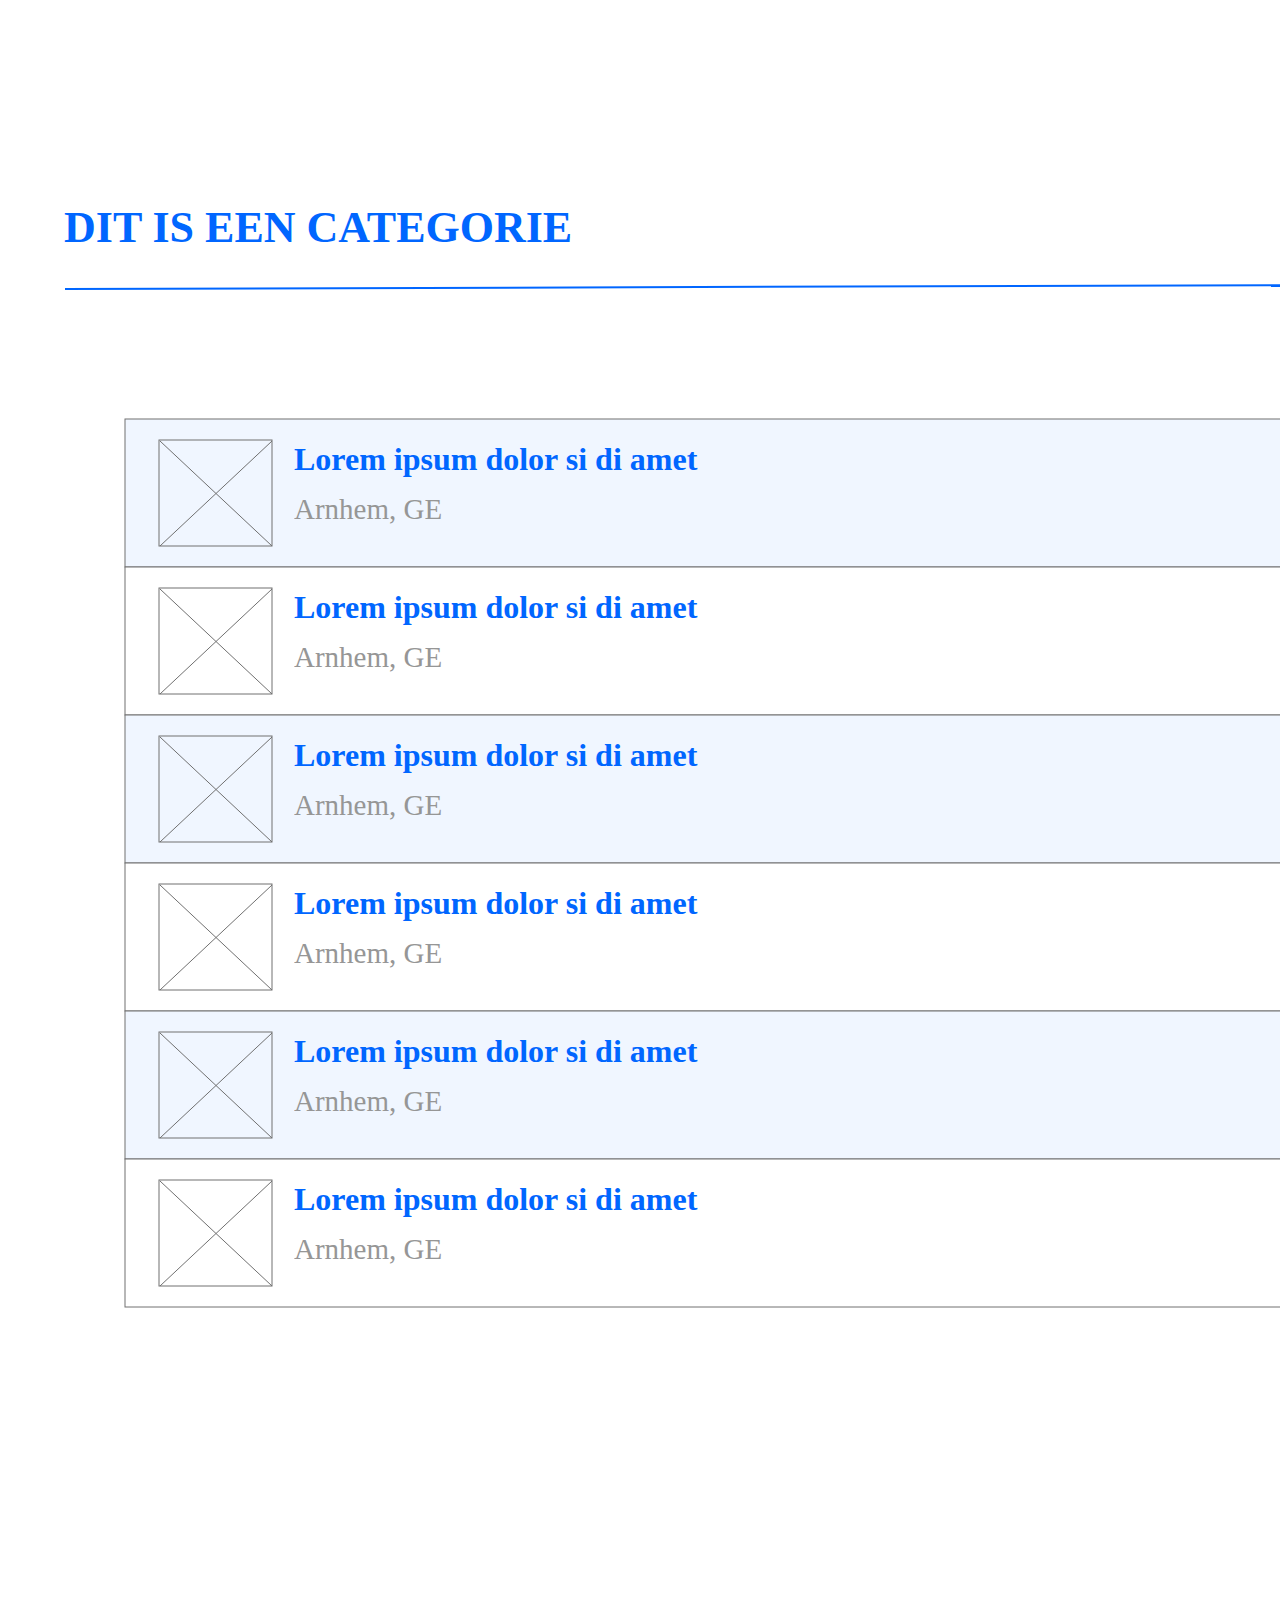
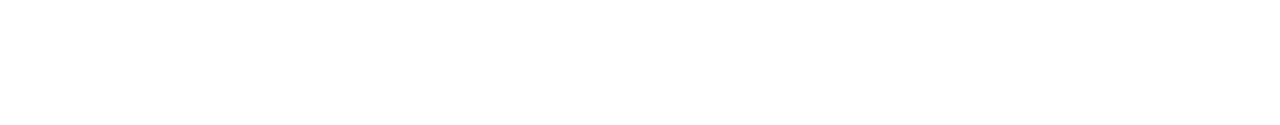
<file: Assets/Resultaten.html>
<!DOCTYPE html>
<html>
<head>
<meta charset="utf-8"/>
<meta http-equiv="X-UA-Compatible" content="IE=edge"/>
<title>catorgory page</title>
<link rel="stylesheet" type="text/css" href="style-categorie.css">
</head>
<body>
<div id="Resultaten">
	<div id="Zoekresultaten">
		<div id="Zoekresultaat__b_">
			<svg class="Rectangle_23">
				<rect id="Rectangle_23" rx="0" ry="0" x="0" y="0" width="1718" height="148">
				</rect>
			</svg>
			<svg class="Rectangle_24">
				<rect id="Rectangle_24" rx="0" ry="0" x="0" y="0" width="113" height="106">
				</rect>
			</svg>
			<svg class="Line_12">
				<path id="Line_12" d="M 0 0 L 112 105">
				</path>
			</svg>
			<svg class="Line_13">
				<path id="Line_13" d="M 112 0 L 0 105">
				</path>
			</svg>
			<div id="Lorem_ipsum_dolor_si_di_amet">
				<span>Lorem ipsum dolor si di amet</span>
			</div>
			<div id="Arnhem__GE">
				<span>Arnhem, GE</span>
			</div>
			<div id="_123_45">
				<span>€123,45</span>
			</div>
			<svg class="Rectangle_26">
				<rect id="Rectangle_26" rx="0" ry="0" x="0" y="0" width="161" height="57">
				</rect>
			</svg>
			<div id="Bekijk">
				<span>Bekijk</span>
			</div>
		</div>
		<div id="Zoekresultaat__w_">
			<svg class="Rectangle_23_A3_Rectangle_4">
				<rect id="Rectangle_23_A3_Rectangle_4" rx="0" ry="0" x="0" y="0" width="1718" height="148">
				</rect>
			</svg>
			<svg class="Rectangle_24_A3_Rectangle_5">
				<rect id="Rectangle_24_A3_Rectangle_5" rx="0" ry="0" x="0" y="0" width="113" height="106">
				</rect>
			</svg>
			<svg class="Line_12_A3_Line_3">
				<path id="Line_12_A3_Line_3" d="M 0 0 L 112 105">
				</path>
			</svg>
			<svg class="Line_13_A3_Line_4">
				<path id="Line_13_A3_Line_4" d="M 112 0 L 0 105">
				</path>
			</svg>
			<div id="Lorem_ipsum_dolor_si_di_amet_A3_Text_5">
				<span>Lorem ipsum dolor si di amet</span>
			</div>
			<div id="Arnhem__GE_A3_Text_6">
				<span>Arnhem, GE</span>
			</div>
			<div id="_123_45_A3_Text_7">
				<span>€123,45</span>
			</div>
			<svg class="Rectangle_26_A3_Rectangle_6">
				<rect id="Rectangle_26_A3_Rectangle_6" rx="0" ry="0" x="0" y="0" width="161" height="57">
				</rect>
			</svg>
			<div id="Bekijk_A3_Text_8">
				<span>Bekijk</span>
			</div>
		</div>
		<div id="Zoekresultaat__b__A3_Group_4">
			<svg class="Rectangle_23_A3_Rectangle_7">
				<rect id="Rectangle_23_A3_Rectangle_7" rx="0" ry="0" x="0" y="0" width="1718" height="148">
				</rect>
			</svg>
			<svg class="Rectangle_24_A3_Rectangle_8">
				<rect id="Rectangle_24_A3_Rectangle_8" rx="0" ry="0" x="0" y="0" width="113" height="106">
				</rect>
			</svg>
			<svg class="Line_12_A3_Line_5">
				<path id="Line_12_A3_Line_5" d="M 0 0 L 112 105">
				</path>
			</svg>
			<svg class="Line_13_A3_Line_6">
				<path id="Line_13_A3_Line_6" d="M 112 0 L 0 105">
				</path>
			</svg>
			<div id="Lorem_ipsum_dolor_si_di_amet_A3_Text_9">
				<span>Lorem ipsum dolor si di amet</span>
			</div>
			<div id="Arnhem__GE_A3_Text_10">
				<span>Arnhem, GE</span>
			</div>
			<div id="_123_45_A3_Text_11">
				<span>€123,45</span>
			</div>
			<svg class="Rectangle_26_A3_Rectangle_9">
				<rect id="Rectangle_26_A3_Rectangle_9" rx="0" ry="0" x="0" y="0" width="161" height="57">
				</rect>
			</svg>
			<div id="Bekijk_A3_Text_12">
				<span>Bekijk</span>
			</div>
		</div>
		<div id="Zoekresultaat__w__A3_Group_5">
			<svg class="Rectangle_23_A3_Rectangle_10">
				<rect id="Rectangle_23_A3_Rectangle_10" rx="0" ry="0" x="0" y="0" width="1718" height="148">
				</rect>
			</svg>
			<svg class="Rectangle_24_A3_Rectangle_11">
				<rect id="Rectangle_24_A3_Rectangle_11" rx="0" ry="0" x="0" y="0" width="113" height="106">
				</rect>
			</svg>
			<svg class="Line_12_A3_Line_7">
				<path id="Line_12_A3_Line_7" d="M 0 0 L 112 105">
				</path>
			</svg>
			<svg class="Line_13_A3_Line_8">
				<path id="Line_13_A3_Line_8" d="M 112 0 L 0 105">
				</path>
			</svg>
			<div id="Lorem_ipsum_dolor_si_di_amet_A3_Text_13">
				<span>Lorem ipsum dolor si di amet</span>
			</div>
			<div id="Arnhem__GE_A3_Text_14">
				<span>Arnhem, GE</span>
			</div>
			<div id="_123_45_A3_Text_15">
				<span>€123,45</span>
			</div>
			<svg class="Rectangle_26_A3_Rectangle_12">
				<rect id="Rectangle_26_A3_Rectangle_12" rx="0" ry="0" x="0" y="0" width="161" height="57">
				</rect>
			</svg>
			<div id="Bekijk_A3_Text_16">
				<span>Bekijk</span>
			</div>
		</div>
		<div id="Zoekresultaat__b__A3_Group_6">
			<svg class="Rectangle_23_A3_Rectangle_13">
				<rect id="Rectangle_23_A3_Rectangle_13" rx="0" ry="0" x="0" y="0" width="1718" height="148">
				</rect>
			</svg>
			<svg class="Rectangle_24_A3_Rectangle_14">
				<rect id="Rectangle_24_A3_Rectangle_14" rx="0" ry="0" x="0" y="0" width="113" height="106">
				</rect>
			</svg>
			<svg class="Line_12_A3_Line_9">
				<path id="Line_12_A3_Line_9" d="M 0 0 L 112 105">
				</path>
			</svg>
			<svg class="Line_13_A3_Line_10">
				<path id="Line_13_A3_Line_10" d="M 112 0 L 0 105">
				</path>
			</svg>
			<div id="Lorem_ipsum_dolor_si_di_amet_A3_Text_17">
				<span>Lorem ipsum dolor si di amet</span>
			</div>
			<div id="Arnhem__GE_A3_Text_18">
				<span>Arnhem, GE</span>
			</div>
			<div id="_123_45_A3_Text_19">
				<span>€123,45</span>
			</div>
			<svg class="Rectangle_26_A3_Rectangle_15">
				<rect id="Rectangle_26_A3_Rectangle_15" rx="0" ry="0" x="0" y="0" width="161" height="57">
				</rect>
			</svg>
			<div id="Bekijk_A3_Text_20">
				<span>Bekijk</span>
			</div>
		</div>
		<div id="Zoekresultaat__w__A3_Group_7">
			<svg class="Rectangle_23_A3_Rectangle_16">
				<rect id="Rectangle_23_A3_Rectangle_16" rx="0" ry="0" x="0" y="0" width="1718" height="148">
				</rect>
			</svg>
			<svg class="Rectangle_24_A3_Rectangle_17">
				<rect id="Rectangle_24_A3_Rectangle_17" rx="0" ry="0" x="0" y="0" width="113" height="106">
				</rect>
			</svg>
			<svg class="Line_12_A3_Line_11">
				<path id="Line_12_A3_Line_11" d="M 0 0 L 112 105">
				</path>
			</svg>
			<svg class="Line_13_A3_Line_12">
				<path id="Line_13_A3_Line_12" d="M 112 0 L 0 105">
				</path>
			</svg>
			<div id="Lorem_ipsum_dolor_si_di_amet_A3_Text_21">
				<span>Lorem ipsum dolor si di amet</span>
			</div>
			<div id="Arnhem__GE_A3_Text_22">
				<span>Arnhem, GE</span>
			</div>
			<div id="_123_45_A3_Text_23">
				<span>€123,45</span>
			</div>
			<svg class="Rectangle_26_A3_Rectangle_18">
				<rect id="Rectangle_26_A3_Rectangle_18" rx="0" ry="0" x="0" y="0" width="161" height="57">
				</rect>
			</svg>
			<div id="Bekijk_A3_Text_24">
				<span>Bekijk</span>
			</div>
		</div>
	</div>
	<svg class="Line_10">
		<path id="Line_10" d="M 0 4 L 1296 0">
		</path>
	</svg>
	<div id="DIT_IS_EEN_CATEGORIE">
		<span>DIT IS EEN CATEGORIE</span>
	</div>
</div>
</body>
</html>
</file>
<file: Assets/style-categorie.css>
body {
		margin: 0;
		padding: 0;
	}
	:root {
		--web-view-ids: Resultaten;
	}
	#Resultaten * {
		margin: 0;
		padding: 0;
	}
	#Resultaten {
		position: absolute;
		box-sizing: border-box;
		background: #E5E5E5;
		width: 100%;
		height: 1725px;
		background-color: rgba(255,255,255,1);
		overflow: hidden;
		margin: 0;
		padding: 0;
		opacity: 1;
		--web-view-name: Resultaten;
		--web-view-id: Resultaten;
		--web-enable-deep-linking: true;
	}
	#Zoekresultaten {
		opacity: 1;
		position: absolute;
		width: 100%;
		height: 888px;
		left: 125px;
		top: 419px;
		overflow: visible;
	}
	#Zoekresultaat__b_ {
		opacity: 1;
		position: absolute;
		width: 1718px;
		height: 148px;
		left: 0px;
		top: 0px;
		overflow: visible;
	}
	#Rectangle_23 {
		opacity: 1;
		fill: rgba(240,246,255,1);
		stroke: rgb(112, 112, 112);
		stroke-width: 1px;
		stroke-linejoin: miter;
		stroke-linecap: butt;
		stroke-miterlimit: 4;
		shape-rendering: auto;
	}
	.Rectangle_23 {
		position: absolute;
		overflow: visible;
		width: 1718px;
		height: 148px;
		left: 0px;
		top: 0px;
	}
	#Rectangle_24 {
		opacity: 1;
		fill: transparent;
		stroke: rgb(112, 112, 112);
		stroke-width: 1px;
		stroke-linejoin: miter;
		stroke-linecap: butt;
		stroke-miterlimit: 4;
		shape-rendering: auto;
	}
	.Rectangle_24 {
		position: absolute;
		overflow: visible;
		width: 113px;
		height: 106px;
		left: 34px;
		top: 21px;
	}
	#Line_12 {
		opacity: 1;
		fill: transparent;
		stroke: rgb(112, 112, 112);
		stroke-width: 1px;
		stroke-linejoin: miter;
		stroke-linecap: butt;
		stroke-miterlimit: 4;
		shape-rendering: auto;
	}
	.Line_12 {
		overflow: visible;
		position: absolute;
		top: 21.5px;
		left: 34.5px;
		width: 112.684px;
		height: 105.73px;
	}
	#Line_13 {
		opacity: 1;
		fill: transparent;
		stroke: rgb(112, 112, 112);
		stroke-width: 1px;
		stroke-linejoin: miter;
		stroke-linecap: butt;
		stroke-miterlimit: 4;
		shape-rendering: auto;
	}
	.Line_13 {
		overflow: visible;
		position: absolute;
		top: 21.5px;
		left: 34.5px;
		width: 112.684px;
		height: 105.73px;
	}
	#Lorem_ipsum_dolor_si_di_amet {
		opacity: 1;
		position: absolute;
		left: 169px;
		top: 22px;
		box-sizing: border-box;
		margin: 0;
		padding: 0;
		overflow: hidden;
		width: 506px;
		height: 52px;
		text-align: left;
		font-family: Segoe UI;
		font-style: normal;
		font-weight: bold;
		font-size: 32px;
		color: rgba(0,102,255,1);
	}
	#Arnhem__GE {
		opacity: 1;
		position: absolute;
		left: 169px;
		top: 74px;
		box-sizing: border-box;
		margin: 0;
		padding: 0;
		overflow: hidden;
		width: 446px;
		height: 35px;
		text-align: left;
		font-family: Segoe UI;
		font-style: normal;
		font-weight: normal;
		font-size: 29px;
		color: rgba(150,150,150,1);
	}
	#_123_45 {
		opacity: 1;
		position: absolute;
		left: 1301px;
		top: 38px;
		box-sizing: border-box;
		margin: 0;
		padding: 0;
		overflow: hidden;
		width: 185px;
		height: 71px;
		text-align: right;
		font-family: Segoe UI;
		font-style: normal;
		font-weight: bold;
		font-size: 48px;
		color: rgba(0,102,255,1);
	}
	#Rectangle_26 {
		opacity: 1;
		fill: rgba(0,102,255,1);
	}
	.Rectangle_26 {
		position: absolute;
		overflow: visible;
		width: 161px;
		height: 57px;
		left: 1522px;
		top: 45px;
	}
	#Bekijk {
		opacity: 1;
		position: absolute;
		left: 1532px;
		top: 53px;
		box-sizing: border-box;
		margin: 0;
		padding: 0;
		overflow: hidden;
		width: 140px;
		height: 37px;
		text-align: center;
		font-family: Segoe UI;
		font-style: normal;
		font-weight: bold;
		font-size: 29px;
		color: rgba(255,255,255,1);
	}
	#Zoekresultaat__w_ {
		opacity: 1;
		position: absolute;
		width: 1718px;
		height: 148px;
		left: 0px;
		top: 148px;
		overflow: visible;
	}
	#Rectangle_23_A3_Rectangle_4 {
		opacity: 1;
		fill: rgba(255,255,255,1);
		stroke: rgb(112, 112, 112);
		stroke-width: 1px;
		stroke-linejoin: miter;
		stroke-linecap: butt;
		stroke-miterlimit: 4;
		shape-rendering: auto;
	}
	.Rectangle_23_A3_Rectangle_4 {
		position: absolute;
		overflow: visible;
		width: 1718px;
		height: 148px;
		left: 0px;
		top: 0px;
	}
	#Rectangle_24_A3_Rectangle_5 {
		opacity: 1;
		fill: transparent;
		stroke: rgb(112, 112, 112);
		stroke-width: 1px;
		stroke-linejoin: miter;
		stroke-linecap: butt;
		stroke-miterlimit: 4;
		shape-rendering: auto;
	}
	.Rectangle_24_A3_Rectangle_5 {
		position: absolute;
		overflow: visible;
		width: 113px;
		height: 106px;
		left: 34px;
		top: 21px;
	}
	#Line_12_A3_Line_3 {
		opacity: 1;
		fill: transparent;
		stroke: rgb(112, 112, 112);
		stroke-width: 1px;
		stroke-linejoin: miter;
		stroke-linecap: butt;
		stroke-miterlimit: 4;
		shape-rendering: auto;
	}
	.Line_12_A3_Line_3 {
		overflow: visible;
		position: absolute;
		top: 21.5px;
		left: 34.5px;
		width: 112.684px;
		height: 105.729px;
	}
	#Line_13_A3_Line_4 {
		opacity: 1;
		fill: transparent;
		stroke: rgb(112, 112, 112);
		stroke-width: 1px;
		stroke-linejoin: miter;
		stroke-linecap: butt;
		stroke-miterlimit: 4;
		shape-rendering: auto;
	}
	.Line_13_A3_Line_4 {
		overflow: visible;
		position: absolute;
		top: 21.5px;
		left: 34.5px;
		width: 112.684px;
		height: 105.729px;
	}
	#Lorem_ipsum_dolor_si_di_amet_A3_Text_5 {
		opacity: 1;
		position: absolute;
		left: 169px;
		top: 22px;
		box-sizing: border-box;
		margin: 0;
		padding: 0;
		overflow: hidden;
		width: 506px;
		height: 52px;
		text-align: left;
		font-family: Segoe UI;
		font-style: normal;
		font-weight: bold;
		font-size: 32px;
		color: rgba(0,102,255,1);
	}
	#Arnhem__GE_A3_Text_6 {
		opacity: 1;
		position: absolute;
		left: 169px;
		top: 74px;
		box-sizing: border-box;
		margin: 0;
		padding: 0;
		overflow: hidden;
		width: 446px;
		height: 35px;
		text-align: left;
		font-family: Segoe UI;
		font-style: normal;
		font-weight: normal;
		font-size: 29px;
		color: rgba(150,150,150,1);
	}
	#_123_45_A3_Text_7 {
		opacity: 1;
		position: absolute;
		left: 1301px;
		top: 38px;
		box-sizing: border-box;
		margin: 0;
		padding: 0;
		overflow: hidden;
		width: 185px;
		height: 71px;
		text-align: right;
		font-family: Segoe UI;
		font-style: normal;
		font-weight: bold;
		font-size: 48px;
		color: rgba(0,102,255,1);
	}
	#Rectangle_26_A3_Rectangle_6 {
		opacity: 1;
		fill: rgba(0,102,255,1);
	}
	.Rectangle_26_A3_Rectangle_6 {
		position: absolute;
		overflow: visible;
		width: 161px;
		height: 57px;
		left: 1522px;
		top: 45px;
	}
	#Bekijk_A3_Text_8 {
		opacity: 1;
		position: absolute;
		left: 1532px;
		top: 53px;
		box-sizing: border-box;
		margin: 0;
		padding: 0;
		overflow: hidden;
		width: 140px;
		height: 37px;
		text-align: center;
		font-family: Segoe UI;
		font-style: normal;
		font-weight: bold;
		font-size: 29px;
		color: rgba(255,255,255,1);
	}
	#Zoekresultaat__b__A3_Group_4 {
		opacity: 1;
		position: absolute;
		width: 1718px;
		height: 148px;
		left: 0px;
		top: 296px;
		overflow: visible;
	}
	#Rectangle_23_A3_Rectangle_7 {
		opacity: 1;
		fill: rgba(240,246,255,1);
		stroke: rgb(112, 112, 112);
		stroke-width: 1px;
		stroke-linejoin: miter;
		stroke-linecap: butt;
		stroke-miterlimit: 4;
		shape-rendering: auto;
	}
	.Rectangle_23_A3_Rectangle_7 {
		position: absolute;
		overflow: visible;
		width: 1718px;
		height: 148px;
		left: 0px;
		top: 0px;
	}
	#Rectangle_24_A3_Rectangle_8 {
		opacity: 1;
		fill: transparent;
		stroke: rgb(112, 112, 112);
		stroke-width: 1px;
		stroke-linejoin: miter;
		stroke-linecap: butt;
		stroke-miterlimit: 4;
		shape-rendering: auto;
	}
	.Rectangle_24_A3_Rectangle_8 {
		position: absolute;
		overflow: visible;
		width: 113px;
		height: 106px;
		left: 34px;
		top: 21px;
	}
	#Line_12_A3_Line_5 {
		opacity: 1;
		fill: transparent;
		stroke: rgb(112, 112, 112);
		stroke-width: 1px;
		stroke-linejoin: miter;
		stroke-linecap: butt;
		stroke-miterlimit: 4;
		shape-rendering: auto;
	}
	.Line_12_A3_Line_5 {
		overflow: visible;
		position: absolute;
		top: 21.5px;
		left: 34.5px;
		width: 112.684px;
		height: 105.729px;
	}
	#Line_13_A3_Line_6 {
		opacity: 1;
		fill: transparent;
		stroke: rgb(112, 112, 112);
		stroke-width: 1px;
		stroke-linejoin: miter;
		stroke-linecap: butt;
		stroke-miterlimit: 4;
		shape-rendering: auto;
	}
	.Line_13_A3_Line_6 {
		overflow: visible;
		position: absolute;
		top: 21.5px;
		left: 34.5px;
		width: 112.684px;
		height: 105.729px;
	}
	#Lorem_ipsum_dolor_si_di_amet_A3_Text_9 {
		opacity: 1;
		position: absolute;
		left: 169px;
		top: 22px;
		box-sizing: border-box;
		margin: 0;
		padding: 0;
		overflow: hidden;
		width: 506px;
		height: 52px;
		text-align: left;
		font-family: Segoe UI;
		font-style: normal;
		font-weight: bold;
		font-size: 32px;
		color: rgba(0,102,255,1);
	}
	#Arnhem__GE_A3_Text_10 {
		opacity: 1;
		position: absolute;
		left: 169px;
		top: 74px;
		box-sizing: border-box;
		margin: 0;
		padding: 0;
		overflow: hidden;
		width: 446px;
		height: 35px;
		text-align: left;
		font-family: Segoe UI;
		font-style: normal;
		font-weight: normal;
		font-size: 29px;
		color: rgba(150,150,150,1);
	}
	#_123_45_A3_Text_11 {
		opacity: 1;
		position: absolute;
		left: 1301px;
		top: 38px;
		box-sizing: border-box;
		margin: 0;
		padding: 0;
		overflow: hidden;
		width: 185px;
		height: 71px;
		text-align: right;
		font-family: Segoe UI;
		font-style: normal;
		font-weight: bold;
		font-size: 48px;
		color: rgba(0,102,255,1);
	}
	#Rectangle_26_A3_Rectangle_9 {
		opacity: 1;
		fill: rgba(0,102,255,1);
	}
	.Rectangle_26_A3_Rectangle_9 {
		position: absolute;
		overflow: visible;
		width: 161px;
		height: 57px;
		left: 1522px;
		top: 45px;
	}
	#Bekijk_A3_Text_12 {
		opacity: 1;
		position: absolute;
		left: 1532px;
		top: 53px;
		box-sizing: border-box;
		margin: 0;
		padding: 0;
		overflow: hidden;
		width: 140px;
		height: 37px;
		text-align: center;
		font-family: Segoe UI;
		font-style: normal;
		font-weight: bold;
		font-size: 29px;
		color: rgba(255,255,255,1);
	}
	#Zoekresultaat__w__A3_Group_5 {
		opacity: 1;
		position: absolute;
		width: 1718px;
		height: 148px;
		left: 0px;
		top: 444px;
		overflow: visible;
	}
	#Rectangle_23_A3_Rectangle_10 {
		opacity: 1;
		fill: rgba(255,255,255,1);
		stroke: rgb(112, 112, 112);
		stroke-width: 1px;
		stroke-linejoin: miter;
		stroke-linecap: butt;
		stroke-miterlimit: 4;
		shape-rendering: auto;
	}
	.Rectangle_23_A3_Rectangle_10 {
		position: absolute;
		overflow: visible;
		width: 1718px;
		height: 148px;
		left: 0px;
		top: 0px;
	}
	#Rectangle_24_A3_Rectangle_11 {
		opacity: 1;
		fill: transparent;
		stroke: rgb(112, 112, 112);
		stroke-width: 1px;
		stroke-linejoin: miter;
		stroke-linecap: butt;
		stroke-miterlimit: 4;
		shape-rendering: auto;
	}
	.Rectangle_24_A3_Rectangle_11 {
		position: absolute;
		overflow: visible;
		width: 113px;
		height: 106px;
		left: 34px;
		top: 21px;
	}
	#Line_12_A3_Line_7 {
		opacity: 1;
		fill: transparent;
		stroke: rgb(112, 112, 112);
		stroke-width: 1px;
		stroke-linejoin: miter;
		stroke-linecap: butt;
		stroke-miterlimit: 4;
		shape-rendering: auto;
	}
	.Line_12_A3_Line_7 {
		overflow: visible;
		position: absolute;
		top: 21.5px;
		left: 34.5px;
		width: 112.684px;
		height: 105.729px;
	}
	#Line_13_A3_Line_8 {
		opacity: 1;
		fill: transparent;
		stroke: rgb(112, 112, 112);
		stroke-width: 1px;
		stroke-linejoin: miter;
		stroke-linecap: butt;
		stroke-miterlimit: 4;
		shape-rendering: auto;
	}
	.Line_13_A3_Line_8 {
		overflow: visible;
		position: absolute;
		top: 21.5px;
		left: 34.5px;
		width: 112.684px;
		height: 105.729px;
	}
	#Lorem_ipsum_dolor_si_di_amet_A3_Text_13 {
		opacity: 1;
		position: absolute;
		left: 169px;
		top: 22px;
		box-sizing: border-box;
		margin: 0;
		padding: 0;
		overflow: hidden;
		width: 506px;
		height: 52px;
		text-align: left;
		font-family: Segoe UI;
		font-style: normal;
		font-weight: bold;
		font-size: 32px;
		color: rgba(0,102,255,1);
	}
	#Arnhem__GE_A3_Text_14 {
		opacity: 1;
		position: absolute;
		left: 169px;
		top: 74px;
		box-sizing: border-box;
		margin: 0;
		padding: 0;
		overflow: hidden;
		width: 446px;
		height: 35px;
		text-align: left;
		font-family: Segoe UI;
		font-style: normal;
		font-weight: normal;
		font-size: 29px;
		color: rgba(150,150,150,1);
	}
	#_123_45_A3_Text_15 {
		opacity: 1;
		position: absolute;
		left: 1301px;
		top: 38px;
		box-sizing: border-box;
		margin: 0;
		padding: 0;
		overflow: hidden;
		width: 185px;
		height: 71px;
		text-align: right;
		font-family: Segoe UI;
		font-style: normal;
		font-weight: bold;
		font-size: 48px;
		color: rgba(0,102,255,1);
	}
	#Rectangle_26_A3_Rectangle_12 {
		opacity: 1;
		fill: rgba(0,102,255,1);
	}
	.Rectangle_26_A3_Rectangle_12 {
		position: absolute;
		overflow: visible;
		width: 161px;
		height: 57px;
		left: 1522px;
		top: 45px;
	}
	#Bekijk_A3_Text_16 {
		opacity: 1;
		position: absolute;
		left: 1532px;
		top: 53px;
		box-sizing: border-box;
		margin: 0;
		padding: 0;
		overflow: hidden;
		width: 140px;
		height: 37px;
		text-align: center;
		font-family: Segoe UI;
		font-style: normal;
		font-weight: bold;
		font-size: 29px;
		color: rgba(255,255,255,1);
	}
	#Zoekresultaat__b__A3_Group_6 {
		opacity: 1;
		position: absolute;
		width: 1718px;
		height: 148px;
		left: 0px;
		top: 592px;
		overflow: visible;
	}
	#Rectangle_23_A3_Rectangle_13 {
		opacity: 1;
		fill: rgba(240,246,255,1);
		stroke: rgb(112, 112, 112);
		stroke-width: 1px;
		stroke-linejoin: miter;
		stroke-linecap: butt;
		stroke-miterlimit: 4;
		shape-rendering: auto;
	}
	.Rectangle_23_A3_Rectangle_13 {
		position: absolute;
		overflow: visible;
		width: 1718px;
		height: 148px;
		left: 0px;
		top: 0px;
	}
	#Rectangle_24_A3_Rectangle_14 {
		opacity: 1;
		fill: transparent;
		stroke: rgb(112, 112, 112);
		stroke-width: 1px;
		stroke-linejoin: miter;
		stroke-linecap: butt;
		stroke-miterlimit: 4;
		shape-rendering: auto;
	}
	.Rectangle_24_A3_Rectangle_14 {
		position: absolute;
		overflow: visible;
		width: 113px;
		height: 106px;
		left: 34px;
		top: 21px;
	}
	#Line_12_A3_Line_9 {
		opacity: 1;
		fill: transparent;
		stroke: rgb(112, 112, 112);
		stroke-width: 1px;
		stroke-linejoin: miter;
		stroke-linecap: butt;
		stroke-miterlimit: 4;
		shape-rendering: auto;
	}
	.Line_12_A3_Line_9 {
		overflow: visible;
		position: absolute;
		top: 21.5px;
		left: 34.5px;
		width: 112.684px;
		height: 105.729px;
	}
	#Line_13_A3_Line_10 {
		opacity: 1;
		fill: transparent;
		stroke: rgb(112, 112, 112);
		stroke-width: 1px;
		stroke-linejoin: miter;
		stroke-linecap: butt;
		stroke-miterlimit: 4;
		shape-rendering: auto;
	}
	.Line_13_A3_Line_10 {
		overflow: visible;
		position: absolute;
		top: 21.5px;
		left: 34.5px;
		width: 112.684px;
		height: 105.729px;
	}
	#Lorem_ipsum_dolor_si_di_amet_A3_Text_17 {
		opacity: 1;
		position: absolute;
		left: 169px;
		top: 22px;
		box-sizing: border-box;
		margin: 0;
		padding: 0;
		overflow: hidden;
		width: 506px;
		height: 52px;
		text-align: left;
		font-family: Segoe UI;
		font-style: normal;
		font-weight: bold;
		font-size: 32px;
		color: rgba(0,102,255,1);
	}
	#Arnhem__GE_A3_Text_18 {
		opacity: 1;
		position: absolute;
		left: 169px;
		top: 74px;
		box-sizing: border-box;
		margin: 0;
		padding: 0;
		overflow: hidden;
		width: 446px;
		height: 35px;
		text-align: left;
		font-family: Segoe UI;
		font-style: normal;
		font-weight: normal;
		font-size: 29px;
		color: rgba(150,150,150,1);
	}
	#_123_45_A3_Text_19 {
		opacity: 1;
		position: absolute;
		left: 1301px;
		top: 38px;
		box-sizing: border-box;
		margin: 0;
		padding: 0;
		overflow: hidden;
		width: 185px;
		height: 71px;
		text-align: right;
		font-family: Segoe UI;
		font-style: normal;
		font-weight: bold;
		font-size: 48px;
		color: rgba(0,102,255,1);
	}
	#Rectangle_26_A3_Rectangle_15 {
		opacity: 1;
		fill: rgba(0,102,255,1);
	}
	.Rectangle_26_A3_Rectangle_15 {
		position: absolute;
		overflow: visible;
		width: 161px;
		height: 57px;
		left: 1522px;
		top: 45px;
	}
	#Bekijk_A3_Text_20 {
		opacity: 1;
		position: absolute;
		left: 1532px;
		top: 53px;
		box-sizing: border-box;
		margin: 0;
		padding: 0;
		overflow: hidden;
		width: 140px;
		height: 37px;
		text-align: center;
		font-family: Segoe UI;
		font-style: normal;
		font-weight: bold;
		font-size: 29px;
		color: rgba(255,255,255,1);
	}
	#Zoekresultaat__w__A3_Group_7 {
		opacity: 1;
		position: absolute;
		width: 1718px;
		height: 148px;
		left: 0px;
		top: 740px;
		overflow: visible;
	}
	#Rectangle_23_A3_Rectangle_16 {
		opacity: 1;
		fill: rgba(255,255,255,1);
		stroke: rgb(112, 112, 112);
		stroke-width: 1px;
		stroke-linejoin: miter;
		stroke-linecap: butt;
		stroke-miterlimit: 4;
		shape-rendering: auto;
	}
	.Rectangle_23_A3_Rectangle_16 {
		position: absolute;
		overflow: visible;
		width: 1718px;
		height: 148px;
		left: 0px;
		top: 0px;
	}
	#Rectangle_24_A3_Rectangle_17 {
		opacity: 1;
		fill: transparent;
		stroke: rgb(112, 112, 112);
		stroke-width: 1px;
		stroke-linejoin: miter;
		stroke-linecap: butt;
		stroke-miterlimit: 4;
		shape-rendering: auto;
	}
	.Rectangle_24_A3_Rectangle_17 {
		position: absolute;
		overflow: visible;
		width: 113px;
		height: 106px;
		left: 34px;
		top: 21px;
	}
	#Line_12_A3_Line_11 {
		opacity: 1;
		fill: transparent;
		stroke: rgb(112, 112, 112);
		stroke-width: 1px;
		stroke-linejoin: miter;
		stroke-linecap: butt;
		stroke-miterlimit: 4;
		shape-rendering: auto;
	}
	.Line_12_A3_Line_11 {
		overflow: visible;
		position: absolute;
		top: 21.5px;
		left: 34.5px;
		width: 112.684px;
		height: 105.729px;
	}
	#Line_13_A3_Line_12 {
		opacity: 1;
		fill: transparent;
		stroke: rgb(112, 112, 112);
		stroke-width: 1px;
		stroke-linejoin: miter;
		stroke-linecap: butt;
		stroke-miterlimit: 4;
		shape-rendering: auto;
	}
	.Line_13_A3_Line_12 {
		overflow: visible;
		position: absolute;
		top: 21.5px;
		left: 34.5px;
		width: 112.684px;
		height: 105.729px;
	}
	#Lorem_ipsum_dolor_si_di_amet_A3_Text_21 {
		opacity: 1;
		position: absolute;
		left: 169px;
		top: 22px;
		box-sizing: border-box;
		margin: 0;
		padding: 0;
		overflow: hidden;
		width: 506px;
		height: 52px;
		text-align: left;
		font-family: Segoe UI;
		font-style: normal;
		font-weight: bold;
		font-size: 32px;
		color: rgba(0,102,255,1);
	}
	#Arnhem__GE_A3_Text_22 {
		opacity: 1;
		position: absolute;
		left: 169px;
		top: 74px;
		box-sizing: border-box;
		margin: 0;
		padding: 0;
		overflow: hidden;
		width: 446px;
		height: 35px;
		text-align: left;
		font-family: Segoe UI;
		font-style: normal;
		font-weight: normal;
		font-size: 29px;
		color: rgba(150,150,150,1);
	}
	#_123_45_A3_Text_23 {
		opacity: 1;
		position: absolute;
		left: 1301px;
		top: 38px;
		box-sizing: border-box;
		margin: 0;
		padding: 0;
		overflow: hidden;
		width: 185px;
		height: 71px;
		text-align: right;
		font-family: Segoe UI;
		font-style: normal;
		font-weight: bold;
		font-size: 48px;
		color: rgba(0,102,255,1);
	}
	#Rectangle_26_A3_Rectangle_18 {
		opacity: 1;
		fill: rgba(0,102,255,1);
	}
	.Rectangle_26_A3_Rectangle_18 {
		position: absolute;
		overflow: visible;
		width: 161px;
		height: 57px;
		left: 1522px;
		top: 45px;
	}
	#Bekijk_A3_Text_24 {
		opacity: 1;
		position: absolute;
		left: 1532px;
		top: 53px;
		box-sizing: border-box;
		margin: 0;
		padding: 0;
		overflow: hidden;
		width: 140px;
		height: 37px;
		text-align: center;
		font-family: Segoe UI;
		font-style: normal;
		font-weight: bold;
		font-size: 29px;
		color: rgba(255,255,255,1);
	}
	#Line_10 {
		opacity: 1;
		fill: transparent;
		stroke: rgb(0, 102, 255);
		stroke-width: 2px;
		stroke-linejoin: miter;
		stroke-linecap: butt;
		stroke-miterlimit: 4;
		shape-rendering: auto;
	}
	.Line_10 {
		overflow: visible;
		position: absolute;
		top: 284.5px;
		left: 64.5px;
		width: 1296.006px;
		height: 6px;
	}
	#DIT_IS_EEN_CATEGORIE {
		opacity: 1;
		position: absolute;
		left: 64px;
		top: 202px;
		box-sizing: border-box;
		margin: 0;
		padding: 0;
		overflow: hidden;
		width: 797px;
		height: 86px;
		text-align: left;
		font-family: Segoe UI;
		font-style: normal;
		font-weight: bold;
		font-size: 44px;
		color: rgba(0,102,255,1);
	}
</file>
